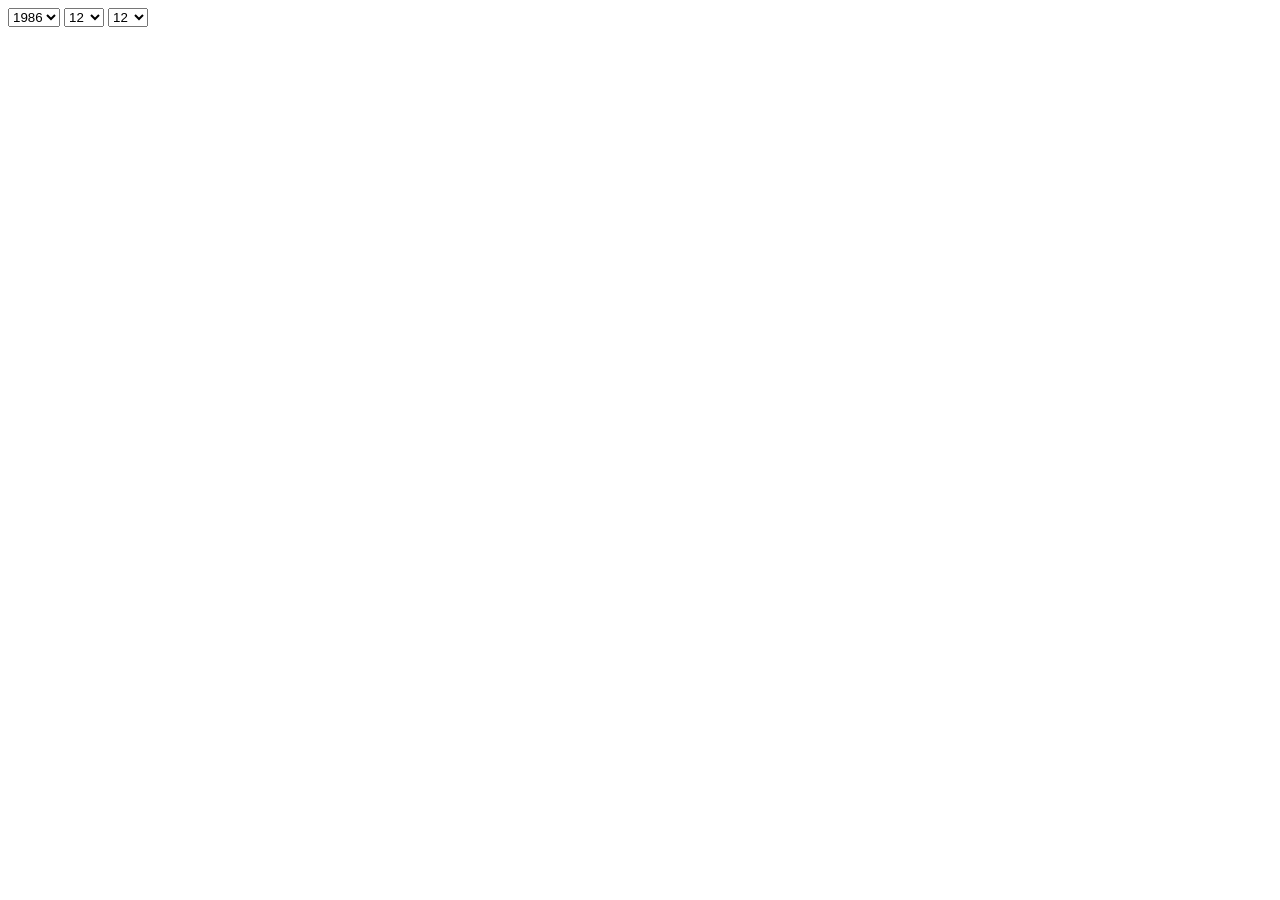
<file: homedecor/template.html>
<html>
   <head>
      <title>{{ title }}</title>
   </head>


<script type="text/javascript">
function OpYear(){
for( var i=1958;i<=2010;i++){
var List,ListText
List=document.createElement("option");
ListText=document.createTextNode(i);
List.appendChild(ListText);
document.getElementById("st_01").appendChild(List);
if (i==1986){
List.selected="selected";
}

}



for(var j=1;j<=12;j++){
var List,ListText
List=document.createElement("option");
ListText=document.createTextNode(j);
List.appendChild(ListText);
document.getElementById("st_02").appendChild(List);
if(j==12){
List.selected="selected";
}

}



for(var j=1;j<=31;j++){

var List,ListText
List=document.createElement("option");
ListText=document.createTextNode(j);
List.appendChild(ListText);
document.getElementById("st_03").appendChild(List);
if(j==12){
List.selected="selected";
}

}



}
window.onload=function(){OpYear();}

</script>
</head>
<body>
<form>
<select id="st_01" >
</select>
<select id="st_02" style="width:40px;">
</select>
<select id="st_03" style="width:40px;">
</select>
</form>
</body>
</html>
</file>
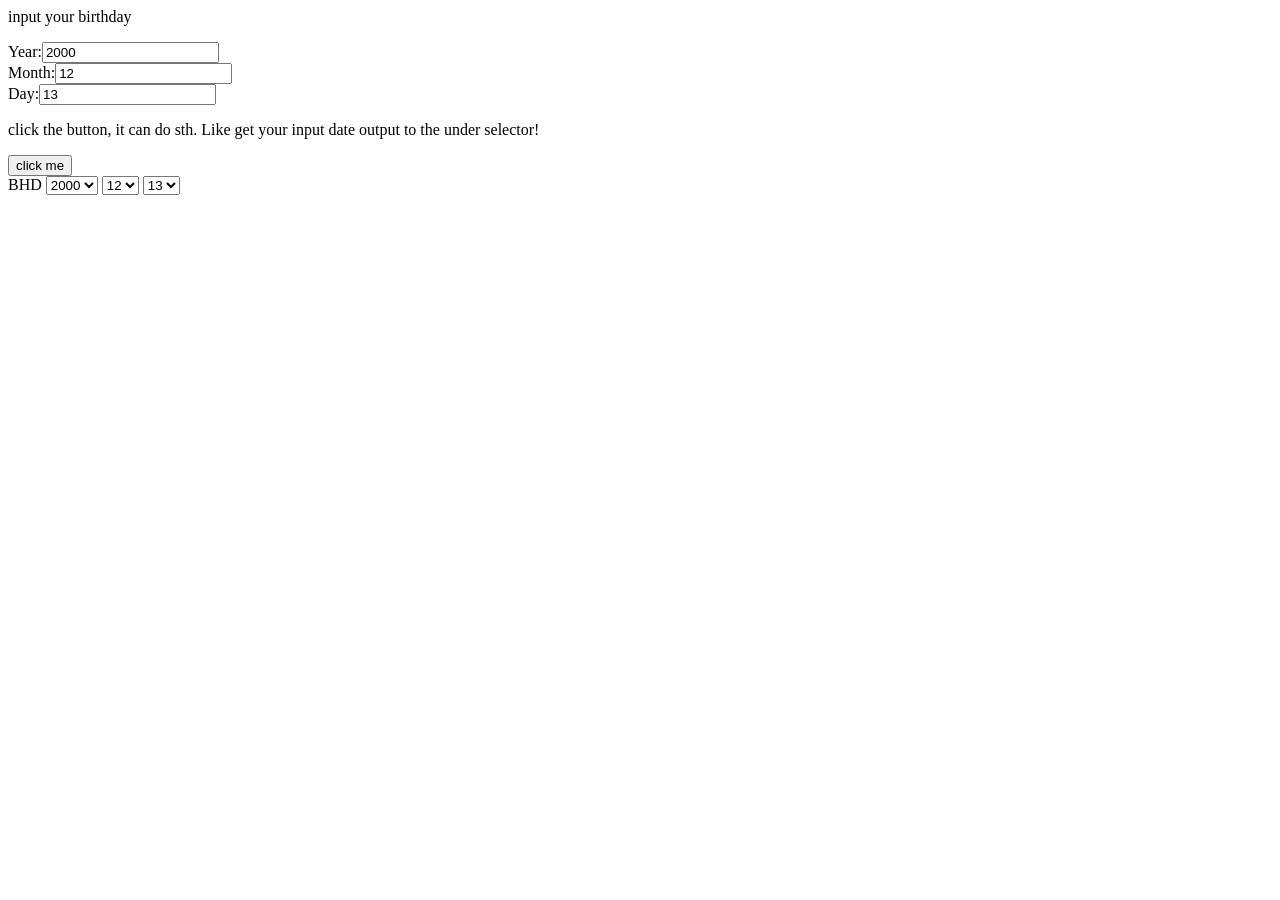
<file: jQuery/test_jquery_selector.html>
<html>
<head>
<script type="text/javascript" src="http://ajax.googleapis.com/ajax/libs/jquery/1.8.0/jquery.min.js"//></script>
<script type="text/javascript">
$(document).ready(function(){  
        var bd_y = $("[name='bd_year']");
        var bd_m = $("[name='bd_month']");
        var bd_d = $("[name='bd_day']");
        var innerHTML;
        if(bd_y.size()){
            var date = new Date();
            innerHTML = "<option value=''></option> ";
            for(var year = date.getFullYear(); year > 1910; year--){
                innerHTML += '<option value="'+year+'">'+year+'</option>';
            }
            bd_y.append(innerHTML);
        }
        if(bd_m.size()){
            innerHTML = "<option value=''></option> ";
            for(var month = 1; month < 13; month++){
                innerHTML += '<option value="'+month+'">'+month+'</option>';
            }
            bd_m.append(innerHTML);
        }
        if(bd_d.size()){
            innerHTML = "<option value=''></option> ";
            for(var day = 1; day < 32; day++){
                innerHTML += '<option value="'+day+'">'+day+'</option>';
            }
            bd_d.append(innerHTML);
        }
    inputdate(); 
    function inputdate(){        
        var init_bd_year = $("[name='init_bd_year']");
        var init_bd_month = $("[name='init_bd_month']");
        var init_bd_day = $("[name='init_bd_day']");

        if (init_bd_year != "None") {
            $("[name='bd_year']").val($("[name='init_bd_year']").val());
        }
        if (init_bd_month != "None") {
            $("[name='bd_month']").val($("[name='init_bd_month']").val());
        }
        if (init_bd_day != "None") {
            $("[name='bd_day']").val($("[name='init_bd_day']").val());
        }
    }     
    
   $("button").click(function(){
        inputdate();
    });
});
</script>
</head>

<body>
<p>input your birthday</p>
Year:<input type="text" name="init_bd_year" id="init_bd_year" value="2000" /><br />
Month:<input type="text" name="init_bd_month" value="12" /><br />
Day:<input type="text" name="init_bd_day" value="13" /><br />
<p>
click the button, it can do sth. Like get your input date output to the under selector!
</p>
<button>click me</button></br>
<tr>
    <th>BHD</th>
    
    <td>
        <select name="bd_year"></select>

        <select name="bd_month"></select>
        
        <select name="bd_day"></select> 
    </td>
</tr>

</body>
</html>
</file>
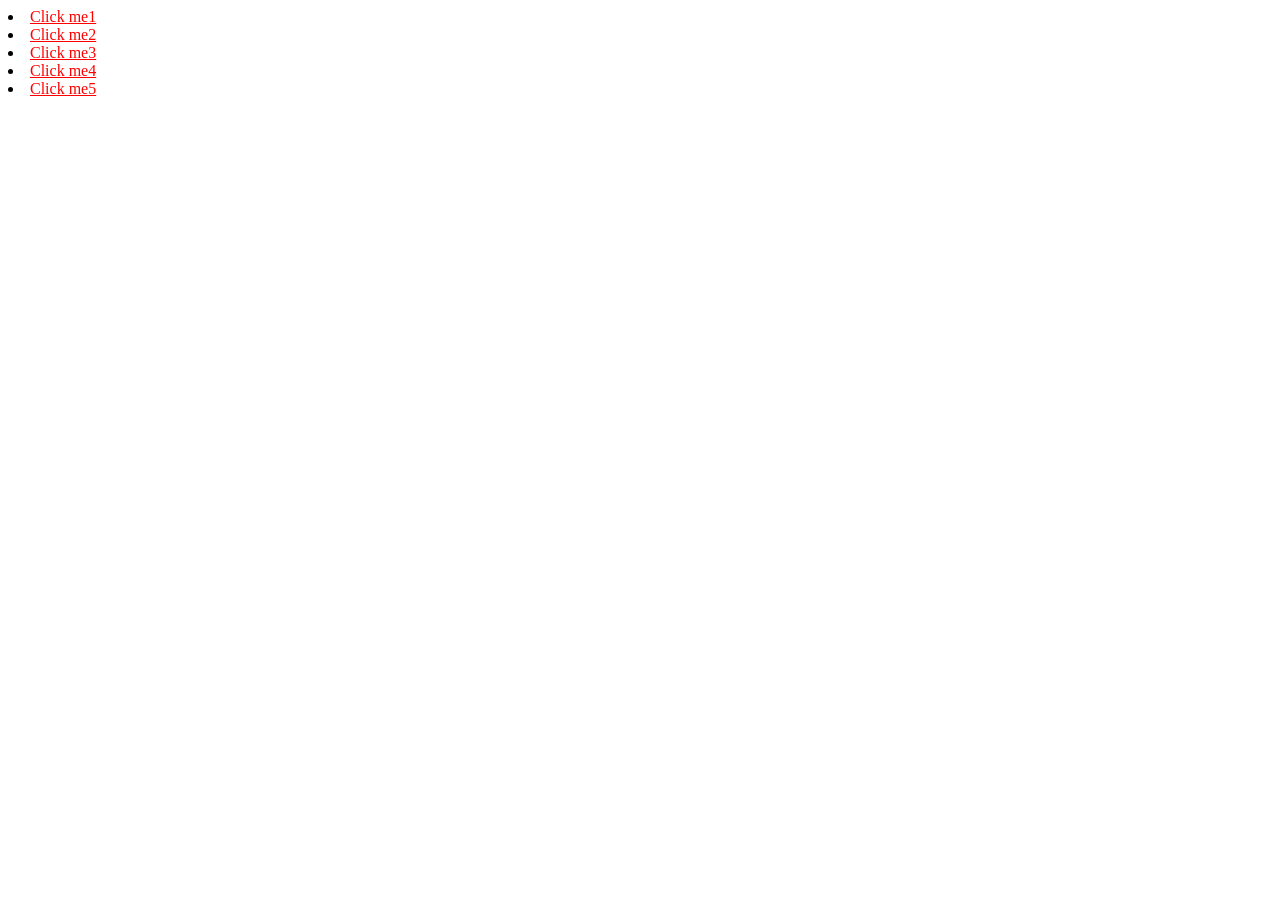
<file: jQuery/test_jquery_toggleClass.html>
<html>
<head>
<style type="text/css">
.aaa{border:1px solid blue;font-size:1.5em;}
a{color:red}
</style>
<script type="text/javascript" src="http://ajax.googleapis.com/ajax/libs/jquery/1.8.0/jquery.min.js"//></script>
<script type="text/javascript">
$(document).ready(function(){
  $("a").click(function(){
  $(this).parent().toggleClass("aaa");
});
});
</script>
</head>

<body>
<li><a href="#">Click me1</a></li>
<li><a href="#">Click me2</a></li>
<li><a href="#">Click me3</a></li>
<li><a href="#">Click me4</a></li>
<li><a href="#">Click me5</a></li>
</body>

</html>
</file>
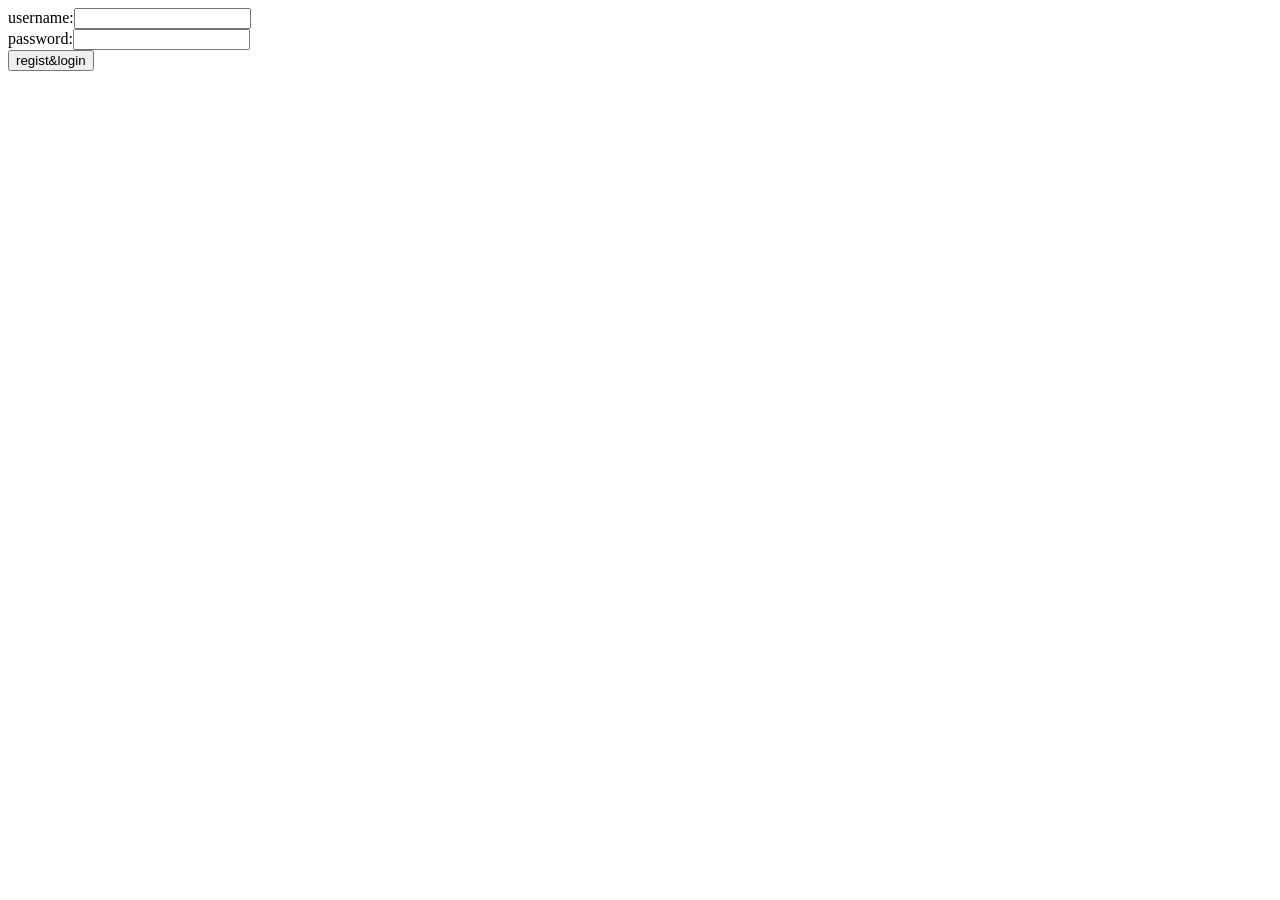
<file: flask/templates/login.html>
<!DOCTYPE html>
<html>
<head>
<meta charset="utf-8" />
<title></title>
</head>
<body>
<form action="" method="post">
username:<input type="text" name="username" /><br />
password:<input type="text" name="password" /><br />
<input type="submit" value="regist&login">
</body>
</html>
</file>
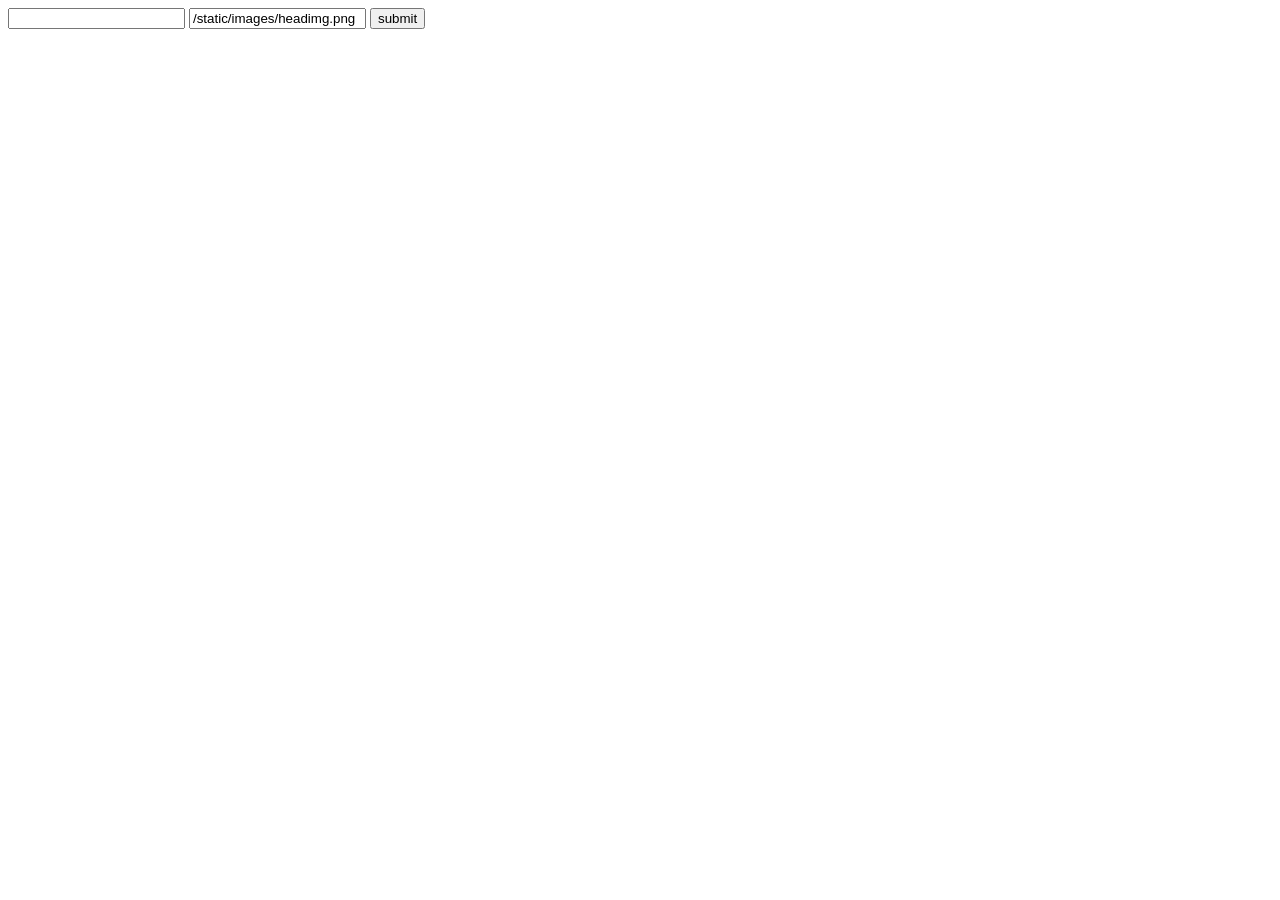
<file: flask/templates/regist.html>
<!DOCTYPE html>
<html>
<head>
<meta charset="utf-8" />
<title></title>
</head>
<body>
<form action="/done/" method="get">
<input type="text" name="username" />
<input type="text" name="url" value="/static/images/headimg.png">
<input type="submit" value="submit">
</body>
</html>
</file>
